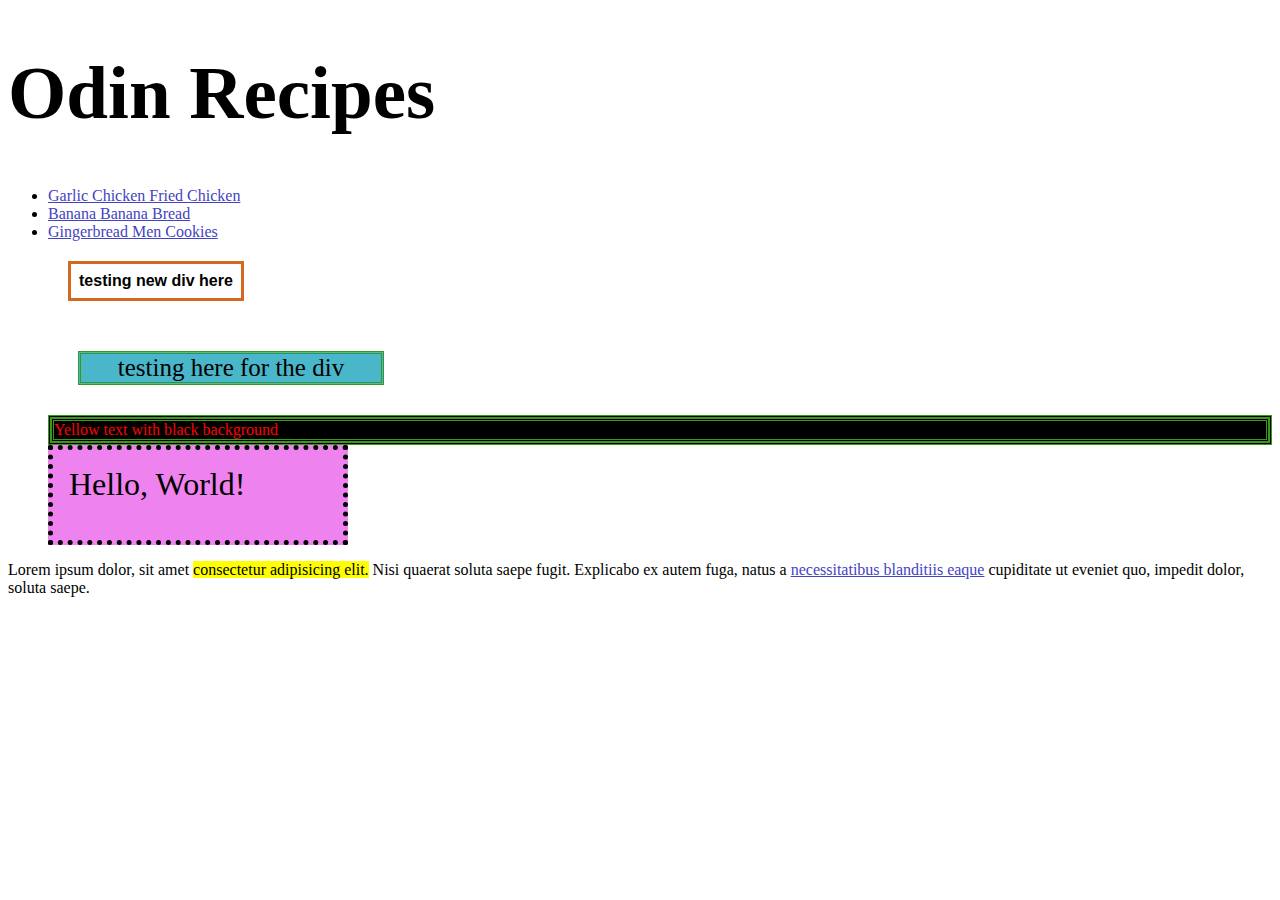
<file: index.html>
<!DOCTYPE html>
<html lang="en">
    <head>
        <meta charset="utf-8">
        <title>Recipes Index</title>
        <link rel="stylesheet" href="style.css">
    </head>

    <body>
        <h1 class="main-title">Odin Recipes</h1>
        <ul>
        <li><a href="recipes/garlic-chicken-fried-chicken.html">Garlic Chicken Fried Chicken</a></li>
        <li><a href="recipes/banana-bread.html">Banana Banana Bread</a></li>
        <li><a href="recipes/gingerbread-men-cookies.html">Gingerbread Men Cookies</a></li>
        <div class="box-one">testing new div here</div>
        <div class="font color">testing here for the div</div>
        <div id="parent">
            <div class="first" id="child">Yellow text with black background</div>
        </div>
        <div class="box world">Hello, World!</div>
        </ul>
        <p>
            Lorem ipsum dolor, sit amet <span class="highlight">consectetur adipisicing elit.</span> Nisi quaerat soluta saepe fugit. Explicabo ex autem fuga, natus a <a href="https://www.google.com/">necessitatibus blanditiis eaque</a> cupiditate ut eveniet quo, impedit dolor, soluta saepe.
        </p>
    </body>
</html>
</file>
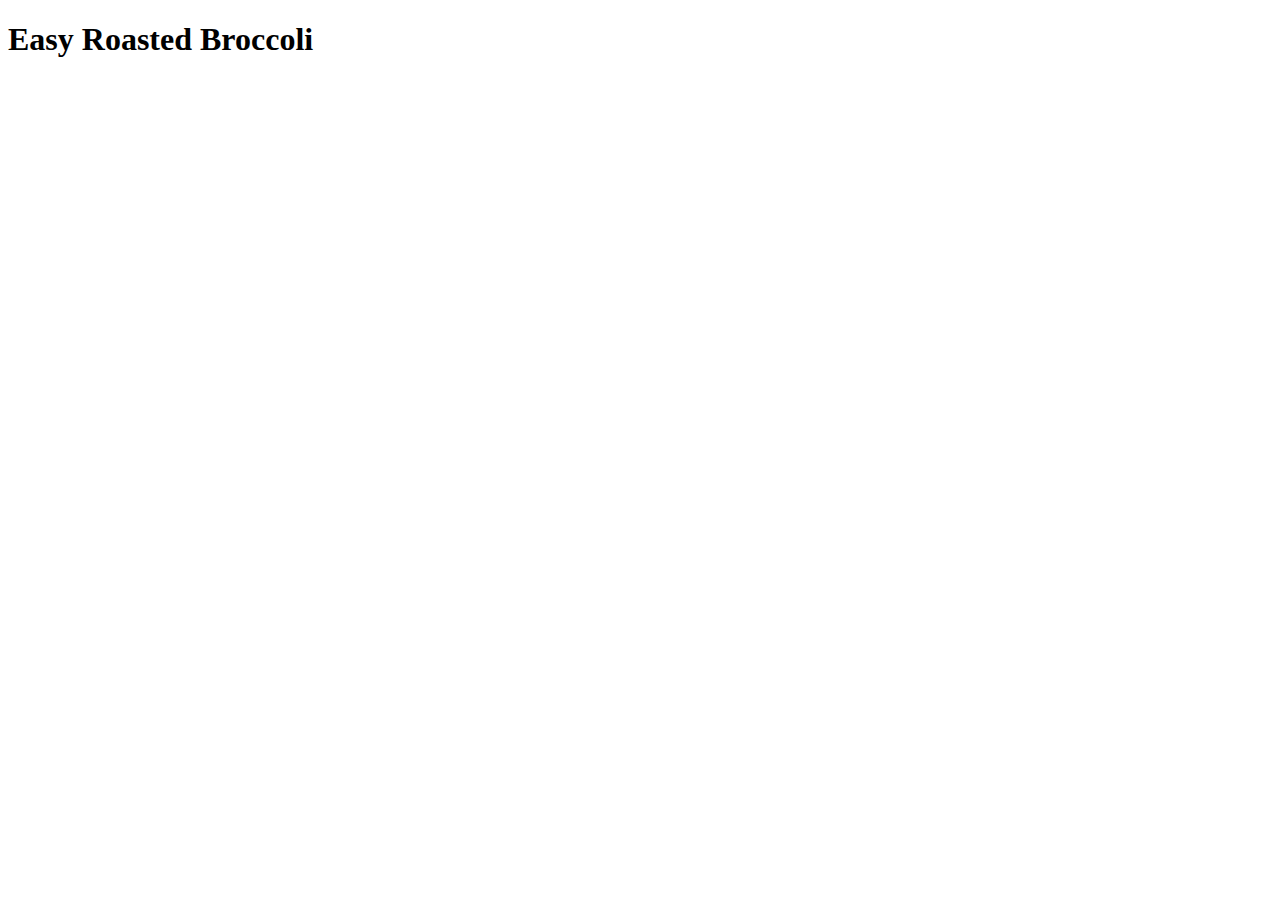
<file: recipes/easy-roasted-broccoli.html>
<!DOCTYPE html>
<html lang="en">
    <head>
        <meta charset="utf-8">
        <title>Easy Roasted Broccoli Recipe</title>
    </head>

    <body>
        <h1>Easy Roasted Broccoli</h1>
    </body>
</html>
</file>
<file: style.css>
.main-title{
    font-size: 75px;
}

.font{
    background-color: rgb(73, 182, 201);
    font-size: 25px;
}

.box-one{
    font-weight: bold;
    font-family: Arial, Helvetica, sans-serif;
    border-style: solid;
    border-color:chocolate;
    display: inline-block;
    padding: 8px;
    margin: 20px 20px;

}g

body{
    border-style: dotted;
    border-color: red;
}

div{
    border-style:double;
    border-color: rgb(56, 153, 26);
}

a:link{
    color:rgb(67, 67, 194);
}

.box,world{
    font-size: 2em;
    background-color: violet;
    width: 300px;
    height: 100px;
    padding: 16px;
    border: 5px dotted black;
    margin: 0;
    box-sizing: border-box;
}

.font,color{
    margin-bottom: 20px;
    max-width: 300px;
    display: block;
    margin: 30px;
    text-align: center;
}

a:visited{
    color:rgb(67, 67, 194);
}

a:hover{
    color:brown
}

#parent{
    color:yellow;
    background-color: black;
}

#child{
    color:red;
    background-color: black;
}

.highlight{
    background-color: yellow;
}
</file>
